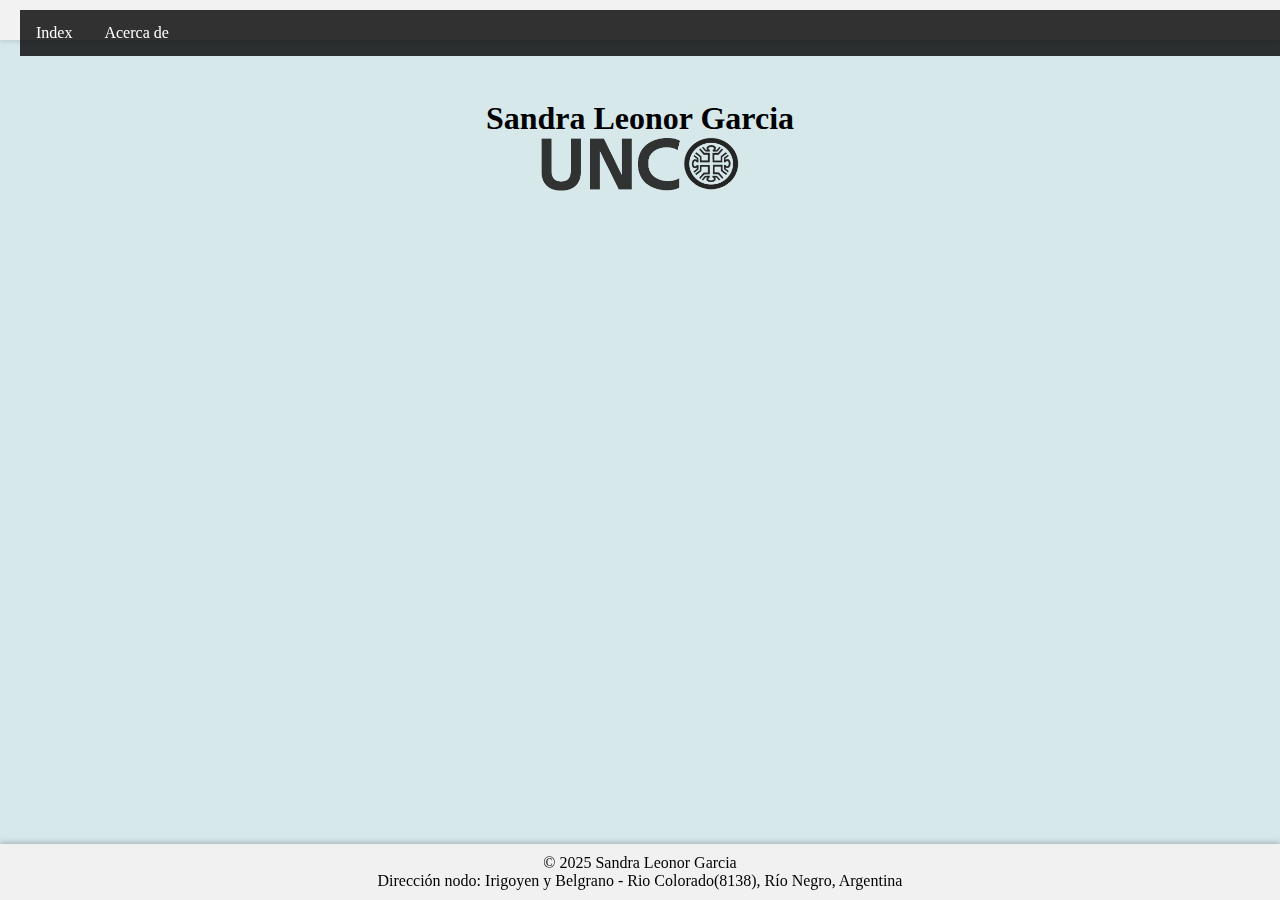
<file: lab2/index.html>
<!DOCTYPE html>
<html lang="es">  
    <head> 
        <title>Index</title> 
        <link rel="stylesheet" type="text/css" href="estilos.css" media="screen">
        <meta charset="UTF-8">
    </head>  
    
    <body> 
        <header>
            <nav> 
                <ul> 
                    <li><a href="index.html">Index</a></li>
                    <li><a href="acercade.html">Acerca de </a></li> 
                       
                </ul>
                
            </nav>    
        </header>
        
        <main>
            <h1> Sandra Leonor Garcia</h1> 
               
            <figure> 
                    
                <a href="https://web.curza.uncoma.edu.ar">
                    <img src="/img/unco.png" alt="UNCO - CURZA" width="200" >
                </a>
                
            </figure>
               
        </main>     
            
        <footer class="seccion-contacto">
            <p> &copy 2025 Sandra Leonor Garcia </p>
            <address>                
                <p>Dirección nodo: Irigoyen y Belgrano - Rio Colorado(8138), Río Negro, Argentina</p>                
            </address>
        </footer>
    </body> <!-- cierra la sección body --> 
</html> <!-- cierra el documento HTML -->
</file>
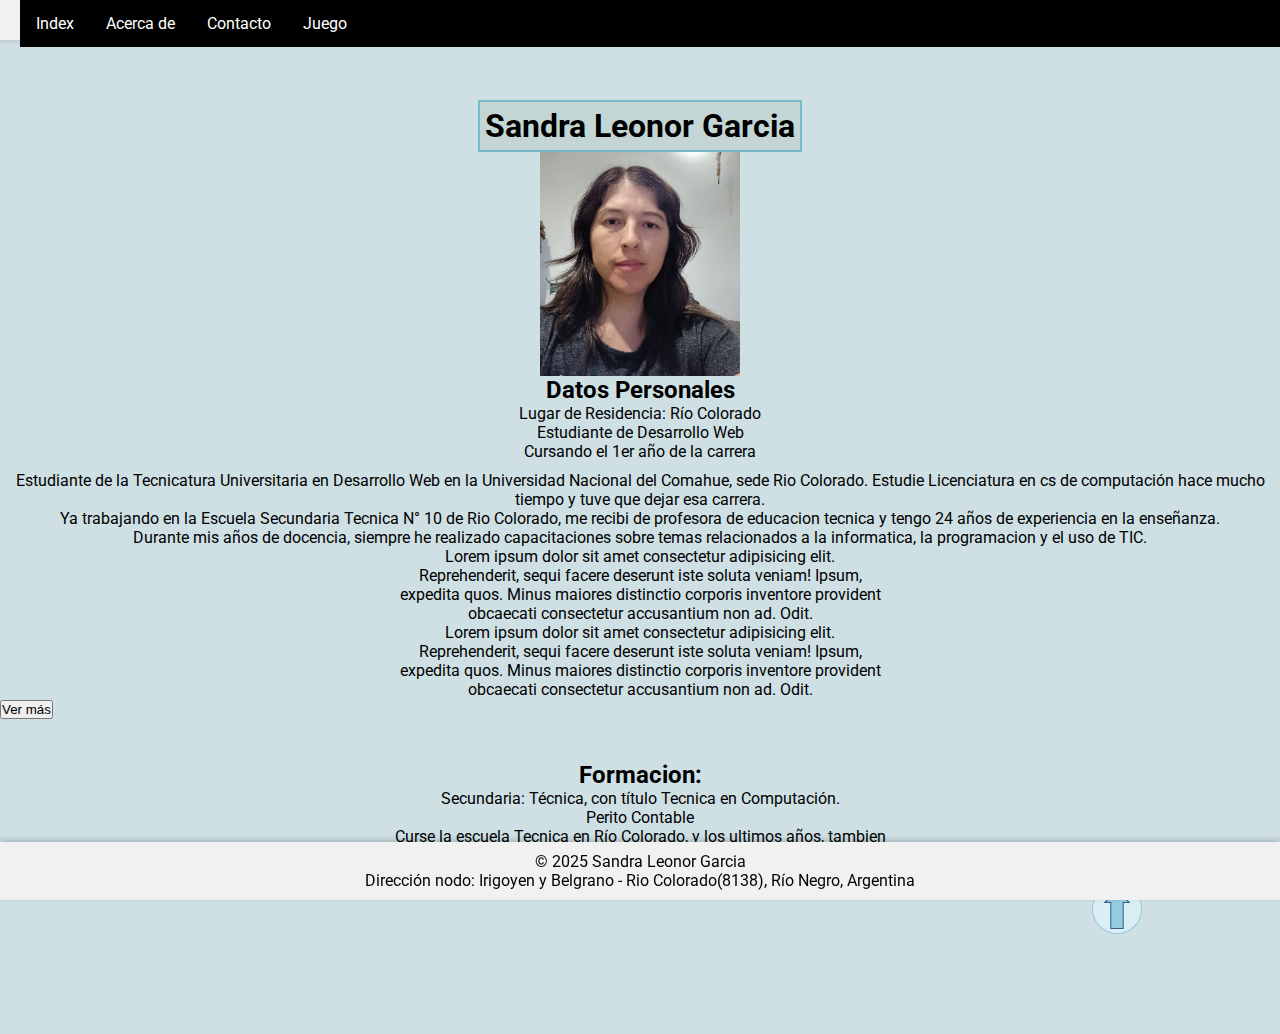
<file: acercade.html>
<!DOCTYPE html>
<html lang="es">  
    <head> 
        <title>Acerca de</title> 
        <link rel="stylesheet" type="text/css" href="estilos.css" media="screen">
        <meta charset="UTF-8">
         <!-- fuente roboto desde google fonts-->
        <link rel="preconnect" href="https://fonts.googleapis.com">
        <link rel="preconnect" href="https://fonts.gstatic.com" crossorigin>
        <link href="https://fonts.googleapis.com/css2?family=Roboto:wght@400;700&display=swap" rel="stylesheet">
        <!-- fuente Playwrite DE SAS desde google fonts-->
        <link rel="preconnect" href="https://fonts.googleapis.com">
        <link rel="preconnect" href="https://fonts.gstatic.com" crossorigin>
        <link href="https://fonts.googleapis.com/css2?family=Playwrite+DE+SAS:wght@100..400&display=swap" rel="stylesheet">


    </head>  
    
    <body> 
        <header>
            <nav> 
                <ul> 
                    <li><a href="index.html">Index</a></li>
                    <li><a href="acercade.html">Acerca de </a></li>
                    <li><a href="contacto.html">Contacto </a></li>  
                    <li><a href="juego.html">Juego </a></li>  
                </ul>
                
            </nav>    
        </header>
        
        <main>                
            
            <div class="sticky"><h1> Sandra Leonor Garcia</h1> </div>     
            <div class="foto-datos">
                <div class="foto">
                    <figure> 
                        <img src="img/perfil.png" alt="Foto de perfil Sandra Garcia" width="200" >   
                    </figure>     
                </div>
                <div class="datos">
                    <h2>Datos Personales</h2>
                    <p>Lugar de Residencia: Río Colorado</p>
                    <p>Estudiante de Desarrollo Web</p>
                    <p>Cursando el 1er año de la carrera</p>
                </div> 
            </div>
            
            <div class="antecedentes">
              <div class="articulo">
                <p> Estudiante de la Tecnicatura Universitaria en Desarrollo Web   
                 en la Universidad Nacional del Comahue, sede Rio Colorado.            
                 Estudie Licenciatura en cs de computación hace mucho tiempo 
                y tuve que dejar esa carrera.</p>
                <p> Ya trabajando en la Escuela Secundaria Tecnica N° 10 
                 de Rio Colorado, me recibi de profesora de educacion tecnica 
                 y tengo 24 años de experiencia en la enseñanza. </p> 
                <p> Durante mis años de docencia, siempre he realizado capacitaciones 
                 sobre temas relacionados a la informatica, la programacion y el  
                 uso de TIC.</p>   
                
                <div id="contenidoOculto" class="oculto">          
                <!-- Agregue para llegar al alto necesario para que se vea el scroll -->
                    <p> Lorem ipsum dolor sit amet consectetur adipisicing elit. </p>
                    <p> Reprehenderit, sequi facere deserunt iste soluta veniam! Ipsum,</p>    
                    <p> expedita quos. Minus maiores distinctio corporis inventore provident</p>     
                    <p> obcaecati consectetur accusantium non ad. Odit.</p>
                    <p> Lorem ipsum dolor sit amet consectetur adipisicing elit. </p>
                    <p> Reprehenderit, sequi facere deserunt iste soluta veniam! Ipsum,</p>    
                    <p> expedita quos. Minus maiores distinctio corporis inventore provident</p>     
                    <p> obcaecati consectetur accusantium non ad. Odit.</p>    
                </div>
                <button id="ocultar">Ver más</button>
              </div>
              <div>
                <h2> Formacion:</h2>
                <p> Secundaria: Técnica, con título Tecnica en Computación.</p>
                <p> Perito Contable</p>
                <p>Curse la escuela Tecnica en Río Colorado, y los ultimos años, tambien</p>                     
                <p> la escuela nocturna para complementar la formacion administrativa y contable. </p>
                <p>Esto significó que en 1995 egresé de las dos instituciones. </p>
                <p></p>
              </div>
            </div>
            <div class="boton-arriba">
            <figure> 
                <a href="#top">
                    <img src="img/arriba.png" alt="Ir al inicio" >  
                </a> 
            </figure>
        </div>
        </main>     
            
        <footer class="seccion-contacto">
            <p> &copy 2025 Sandra Leonor Garcia </p>
            <address>                
                <p>Dirección nodo: Irigoyen y Belgrano - Rio Colorado(8138), Río Negro, Argentina</p>                
            </address>
        </footer>
        <script src="sscript.js"></script>
    </body> <!-- cierra la sección body --> 
</html> <!-- cierra el documento HTML -->
</file>
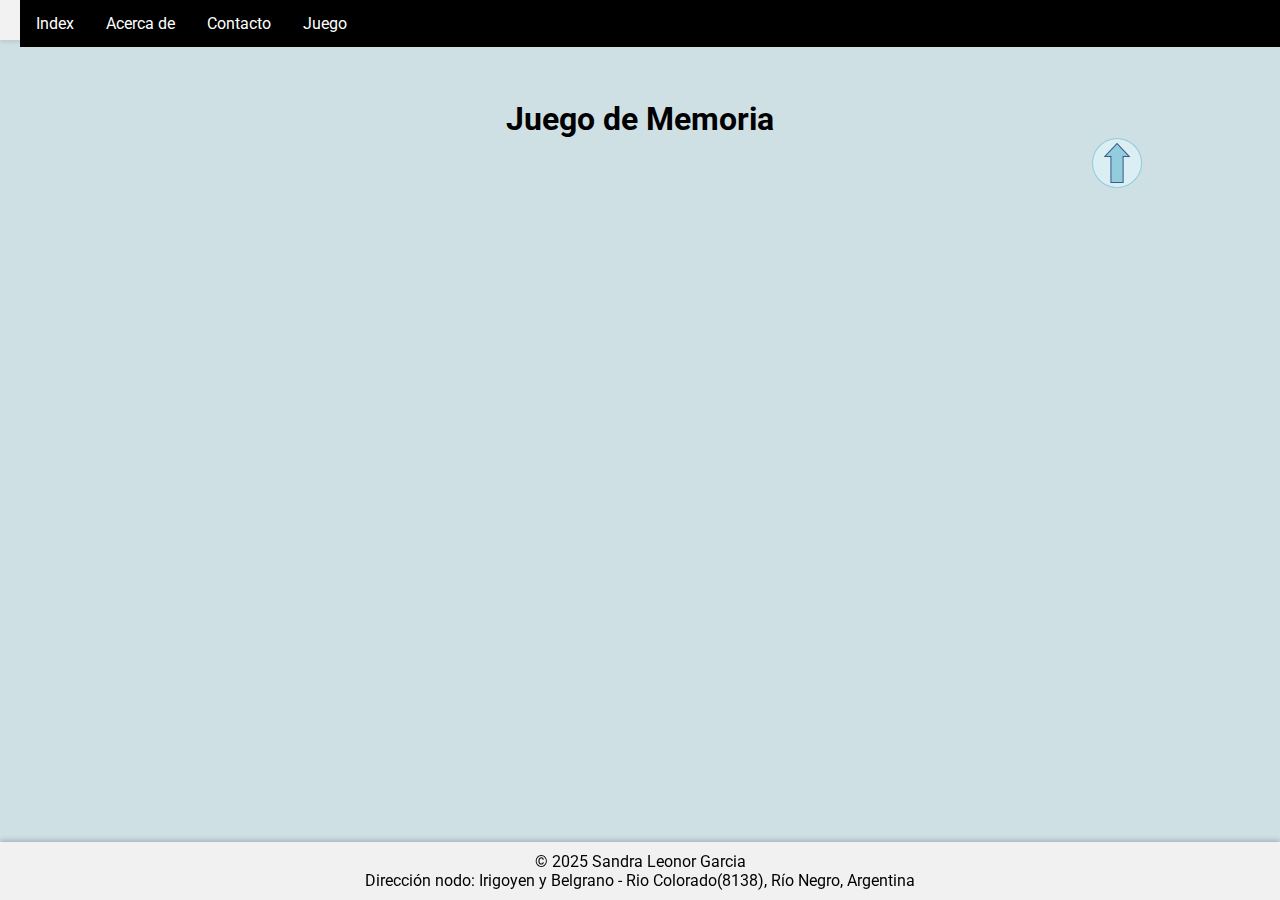
<file: juego.html>
<!DOCTYPE html>
<html lang="es">  
    <head> 
        <title>Juego</title> 
        <link rel="stylesheet" type="text/css" href="estilos.css" media="screen">
        <meta charset="UTF-8">
         <!-- fuente roboto desde google fonts-->
        <link rel="preconnect" href="https://fonts.googleapis.com">
        <link rel="preconnect" href="https://fonts.gstatic.com" crossorigin>
        <link href="https://fonts.googleapis.com/css2?family=Roboto:wght@400;700&display=swap" rel="stylesheet">

    </head>  
    
    <body> 
        <header>
            <nav> 
                <ul> 
                    <li><a href="index.html">Index</a></li>
                    <li><a href="acercade.html">Acerca de </a></li>
                    <li><a href="contacto.html">Contacto </a></li>  
                    <li><a href="juego.html">Juego </a></li>  
                       
                </ul>
                
            </nav>    
        </header>
        
        <main>
            <div class="juego-memoria">
            
                <h1>Juego de Memoria</h1>
                <div class="tablero">
               
                </div>
            </div>
        <div class="boton-arriba">
            <figure> 
                <a href="#top">
                    <img src="img/arriba.png" alt="Ir al inicio" >  
                </a> 
            </figure>
        </div>
        </main>     
           
        <footer class="seccion-contacto">
            <p> &copy 2025 Sandra Leonor Garcia </p>
            <address>                
                <p>Dirección nodo: Irigoyen y Belgrano - Rio Colorado(8138), Río Negro, Argentina</p>                
            </address>
        </footer>
    <script src="scriptjuego.js"></script>    
    </body> <!-- cierra la sección body --> 
</html> <!-- cierra el documento HTML -->
</file>
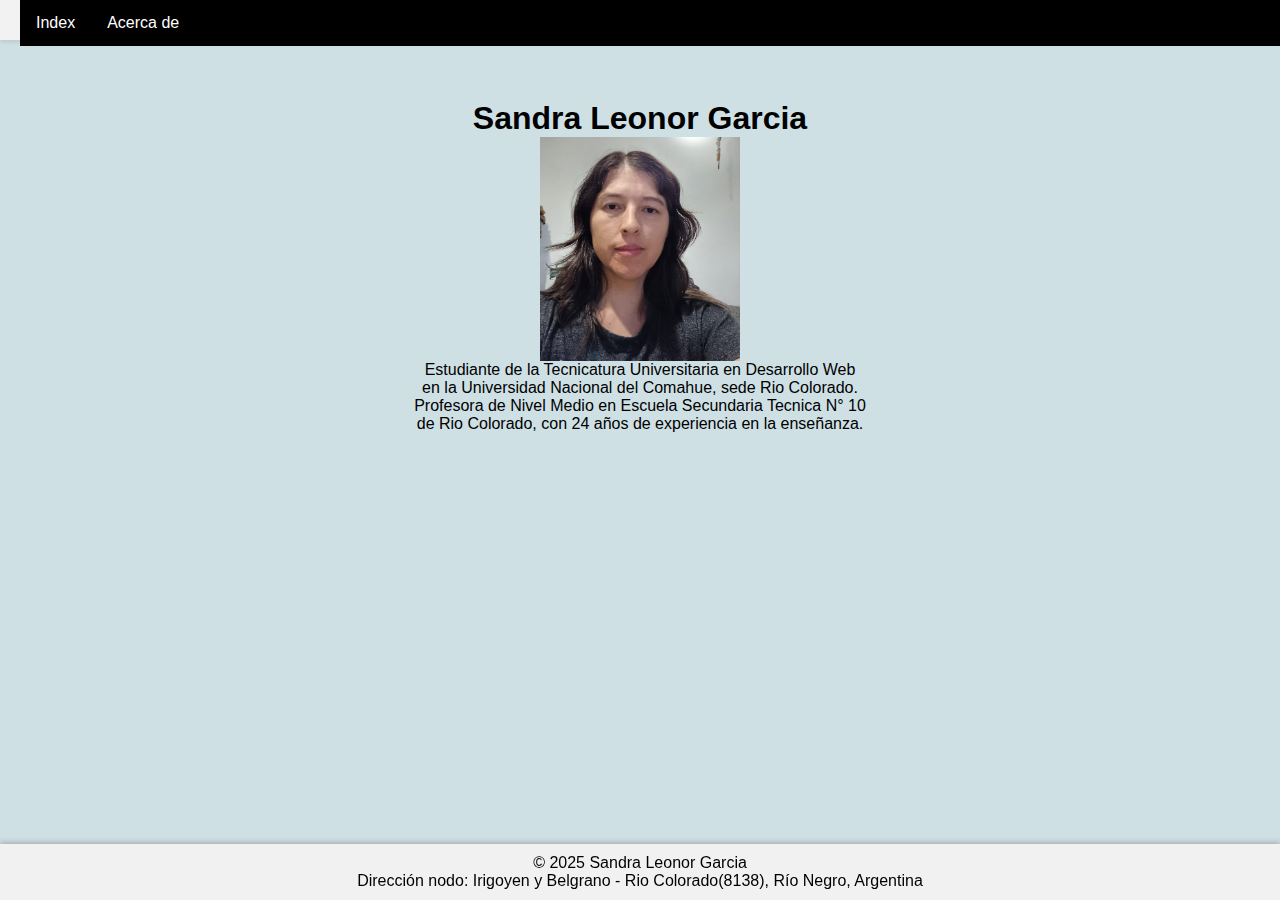
<file: lab2/acercade.html>
<!DOCTYPE html>
<html lang="es">  
    <head> 
        <title>Acerca de</title> 
        <link rel="stylesheet" type="text/css" href="/estilos.css" media="screen">
        <meta charset="UTF-8">
    </head>  
    
    <body> 
        <header>
            <nav> 
                <ul> 
                    <li><a href="/index.html">Index</a></li>
                    <li><a href="/acercade.html">Acerca de </a></li>  
                       
                </ul>
                
            </nav>    
        </header>
        
        <main>
            <h1> Sandra Leonor Garcia</h1>          
            <figure> 
                <img src="/img/perfil.png" alt="Foto de perfil Sandra Garcia" width="200" >   
            </figure>
            <p> Estudiante de la Tecnicatura Universitaria en Desarrollo Web   </p>
            <p> en la Universidad Nacional del Comahue, sede Rio Colorado.  </p>            
            <p> Profesora de Nivel Medio en Escuela Secundaria Tecnica N° 10 </p>
            <p> de Rio Colorado, con 24 años de experiencia en la enseñanza. </p> 
        
        </main>     
            
        <footer class="seccion-contacto">
            <p> &copy 2025 Sandra Leonor Garcia </p>
            <address>                
                <p>Dirección nodo: Irigoyen y Belgrano - Rio Colorado(8138), Río Negro, Argentina</p>                
            </address>
        </footer>
    </body> <!-- cierra la sección body --> 
</html> <!-- cierra el documento HTML -->
</file>
<file: lab2/estilos.css>
* {
  margin: 0px;
  padding: 0px;
  box-sizing: border-box;
}
body {
  
  padding-bottom: 100px; /* Espacio para que el contenido no quede debajo del footer fijo */
  position: relative; /* Necesario para posicionar el footer si no está al final */
  min-height: 100vh; /* Para que el body ocupe al menos la altura de la pantalla */
  background-color: #d6e8ea;
 
}
main {
    place-items: center;
    padding-top: 60px;
}
header {
    background-color: #f2f2f2;
    padding: 20px;
    box-shadow: 0 2px 4px rgba(0, 0, 0, 0.1);
}
nav {
 
    top: 0;          /* Lo coloca en la parte superior */
    margin-top: 10px;
    background-color: rgba(0, 0, 0, 0.8);
    /*position: relative;*/
    position: fixed;
    width: 100%;
} 
footer {
    background-color: #314ce7;
    padding: 10px;
    box-shadow: 0 -2px 4px rgba(0, 0, 0, 0.1);
    position: relative;
    bottom: 0;
    width: 100%;
}
h1 {
    
    text-align: center;
}
h2, p {
  text-align: center
}

ul {
  list-style-type: none; 
  overflow: hidden;
}

ul li {
  float: left;
}

ul li a {
  display: block;
  color: white;
  text-align: center;
  padding: 14px 16px;
  text-decoration: none;
}

ul li a:hover {
  background-color: #111111;
}

.seccion-contacto {
  position: fixed; /* Fija el elemento en la ventana del navegador */
  bottom: 0; /* Lo alinea a la parte inferior */
  left: 0; /* Lo alinea a la izquierda */
  width: 100%; /* Ocupa todo el ancho de la pantalla */
  background-color: #f1f1f1; /* Un color de fondo para que se distinga */
  padding: 10px 0; /* Espacio interno arriba y abajo */
  text-align: center; /* Centra el texto dentro del footer */
  box-shadow: 0 -2px 5px rgba(0, 0, 0, 0.2); /* Una sombra para darle profundidad */
}

.seccion-contacto address {
  font-style: normal; /* Para quitar la itálica por defecto de <address> */
}

.seccion-contacto a {
  color: #333;
  text-decoration: none; /* Quita el subrayado de los enlaces */
}

.seccion-contacto a:hover {
  text-decoration: underline; /* Añade subrayado al pasar el ratón */
}
/* Estilo para el contenido principal si quieres que el footer no se solape */
/* Esto es opcional y depende de cómo quieras manejar el contenido */
</file>
<file: estilos.css>
* {
  margin: 0px;
  padding: 0px;
  box-sizing: border-box;
  
}
body { 
  font-family: 'Roboto', sans-serif;
  padding-bottom: 100px; /* Espacio para que el contenido no quede debajo del footer fijo */
  position: relative; /* Necesario para posicionar el footer si no está al final */
  min-height: 100vh; /* Para que el body ocupe al menos la altura de la pantalla */
  background-color: #cfe0e5;
}
/* El artículo deberá tener un alto máximo de 300px y barra de scroll cuando pase ese tamaño  */
.articulo {
  height: 300px;
  overflow: auto; /* use auto en lugar de scroll, porque overflow: scroll fuerza la barra, aunque no se haya llegado al alto indicado */
  padding-top: 10px;
}
main {
    place-items: center;
    padding-top: 60px;
}
header {
    background-color: #f2f2f2;
    padding: 20px;
    box-shadow: 0 2px 4px rgba(0, 0, 0, 0.1);
    
}
nav { 
    top: 0;          /* Lo coloca en la parte superior */
    margin-top: 0;
    background-color: rgba(0, 0, 0, 1);
    /*position: relative;*/
    position: fixed;
    width: 100%;
    z-index: 100; /* para que se vea en 1er plano siempre*/
} 
form {
  display: flex; /* Habilita Flexbox */
  flex-direction: column; /* Apila los elementos uno debajo del otro */
  align-items: flex-start; /* Alinea los elementos a la izquierda en el eje secundario */
  width: 50%; /* Ancho completo del contenedor padre */
}
/* Contenedor del título y la imagen */
  .titulo-animado {
      display: flex;      
      justify-content: flex-start;
  }
/* Estilo para la imagen en la cabecera del título */
  .titulo-image {
      width: 60px;
      height: auto;
      transform-style: preserve-3d;
      transition: transform 2s ease-in-out;
  }
  .titulo-image:hover{
    transform: rotateY(360deg); /* giro de la imagen, cuando pasa el mouse encima */
  }

  form div h1 {
    margin-right: 20px; /* separa la imagen del texto */
  }




.img-gira {       max-width: 10%;
            height: auto;
            animation: horizontal-spin 4s linear;
        }
        @keyframes horizontal-spin {
            0% { transform: rotateY(0deg); }
            100% { transform: rotateY(360deg); }
        }









fieldset {
  border: 1px solid #ccc; /* Borde del fieldset */
  padding: 10px; /* Espacio interno */
  margin-bottom: 15px; /* Espacio inferior entre fieldsets */
  width: 80%; /* Ancho completo del contenedor padre */
  box-shadow: 0 2px 0 0 #a0a0a0, 0 0 0 0 #a0a0a0; /* Sombra para el relieve inferior */
}

/* Alineación de los botones de radio en una sola línea */
        .radio-group {
            display: flex;
            gap: 20px; /* Espacio entre las opciones */
            align-items: center; /* Alineación vertical */
        }        
        fieldset div label {
            display: inline-block;
        }
/* Alineación de los botones de radio en una sola línea */
        .checkbox-group {
            display: flex;
            gap: 20px; /* Espacio entre las opciones */
            align-items: center; /* Alineación vertical */
        }  
/* Estilo general para inputs y textareas */
    input:not([type="submit"]), textarea {
      width: 80%;          /* Ocupa el 80% del contenedor */
      padding: 0.5%;
      border: none;      
      box-shadow: 0 2px 0 0 #a0a0a0, 0 0 0 0 #a0a0a0; /* Sombra para el relieve inferior */
      background-color: #cbd6e9;
      font-family: "Playwrite DE SAS", cursive;
    }          
    input[type="checkbox"], input[type="radio"]{
      box-shadow: none; /* sin Sombra para el relieve inferior */
    }
    input[type="submit"] {
      width: 50%;
      align-self: center;
      align-items: center;
      padding: 0.5%;
      background-color: #bad6e1;
    }
    input[type="submit"]:hover{
    /** color del boton **/
      background-color: #80b9ce;  
    }
    form label {
      display: block; 
    }     
table {
  border-collapse: collapse; /* Fusiona los bordes de las celdas */
  width: 80%; /* Ancho de la tabla */
  margin-top: 20px;
}
th, td {
  border: 1px solid #000; /* Borde de 1px de grosor, sólido y negro */
  text-align: left; /* Alineación del texto */
}
footer {
    background-color: #314ce7;
    padding: 10px;
    box-shadow: 0 -2px 4px rgba(149, 31, 31, 0.1);
    position: relative;
    bottom: 0;
    width: 100%;
}
h1 {    
    text-align: center;
}
h2, p {
  text-align: center;
}
img {
  display: block;
  margin: 0 auto;
}


/* Boton para volver arriba */
.boton-arriba{  
  position: relative;
  align-self: flex-end; /* pone la img del contenedor a la derecha */  
  width: 80%;
  height: 50px;
}
.boton-arriba img{
  position: absolute;
    bottom: 0px;
    right: 10px;
  width: 50px;
  height: 50px;   
}
div.sticky {
  position: sticky;
  top: 52px; 
  padding: 5px;
  background-color: #c4d5d5;
  border: 2px solid #79b9c5;
}
ul {
  list-style-type: none; 
  overflow: hidden;
}
ul li {
  float: left;
}
ul li a {
  display: block;
  color: white;
  text-align: center;
  padding: 14px 16px;
  text-decoration: none;
}

ul li a:hover {
  background-color: #077aa4; /** color cuando se le pasa el mouse por encima **/
}

.seccion-contacto {
  position: fixed; /* Fija el elemento en la ventana del navegador */
  bottom: 0; /* Lo alinea a la parte inferior */
  left: 0; /* Lo alinea a la izquierda */
  width: 100%; /* Ocupa todo el ancho de la pantalla */
  background-color: #f1f1f1; /* Un color de fondo para que se distinga */
  padding: 10px 0; /* Espacio interno arriba y abajo */
  text-align: center; /* Centra el texto dentro del footer */
  box-shadow: 0 -2px 5px rgba(0, 0, 0, 0.2); /* Una sombra para darle profundidad */
}

.seccion-contacto address {
  font-style: normal; /* Para quitar la itálica por defecto de <address> */
}

.seccion-contacto a {
  color: #333;
  text-decoration: none; /* Quita el subrayado de los enlaces */
}

.seccion-contacto a:hover {
  text-decoration: underline; /* Añade subrayado al pasar el ratón */
}
/* Estilo para el contenido principal si quieres que el footer no se solape */
/* Esto es opcional y depende de cómo quieras manejar el contenido */
</file>
